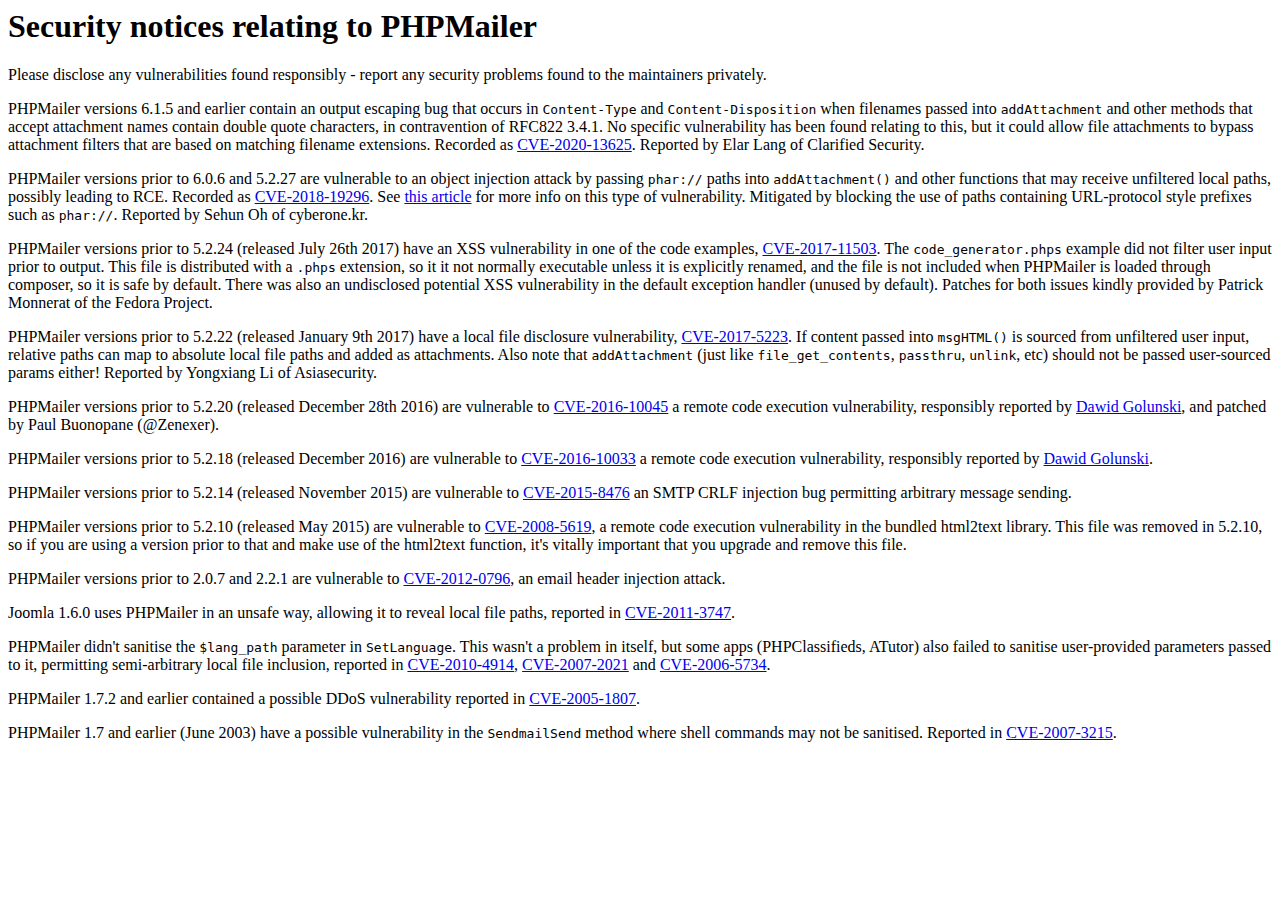
<file: phpmailer/SECURITY.html>
<html>
      <head>
        <meta charset="UTF-8">
        <title>SECURITY.md</title>
      </head>
      <body>
        <h1 id="security-notices-relating-to-phpmailer">Security notices relating to PHPMailer</h1>
<p>Please disclose any vulnerabilities found responsibly - report any security problems found to the maintainers privately.</p>
<p>PHPMailer versions 6.1.5 and earlier contain an output escaping bug that occurs in <code>Content-Type</code> and <code>Content-Disposition</code> when filenames passed into <code>addAttachment</code> and other methods that accept attachment names contain double quote characters, in contravention of RFC822 3.4.1. No specific vulnerability has been found relating to this, but it could allow file attachments to bypass attachment filters that are based on matching filename extensions. Recorded as <a href="https://web.nvd.nist.gov/view/vuln/detail?vulnId=CVE-2020-13625">CVE-2020-13625</a>. Reported by Elar Lang of Clarified Security.</p>
<p>PHPMailer versions prior to 6.0.6 and 5.2.27 are vulnerable to an object injection attack by passing <code>phar://</code> paths into <code>addAttachment()</code> and other functions that may receive unfiltered local paths, possibly leading to RCE. Recorded as <a href="https://web.nvd.nist.gov/view/vuln/detail?vulnId=CVE-2018-19296">CVE-2018-19296</a>. See <a href="https://knasmueller.net/5-answers-about-php-phar-exploitation">this article</a> for more info on this type of vulnerability. Mitigated by blocking the use of paths containing URL-protocol style prefixes such as <code>phar://</code>. Reported by Sehun Oh of cyberone.kr.</p>
<p>PHPMailer versions prior to 5.2.24 (released July 26th 2017) have an XSS vulnerability in one of the code examples, <a href="https://web.nvd.nist.gov/view/vuln/detail?vulnId=CVE-2017-11503">CVE-2017-11503</a>. The <code>code_generator.phps</code> example did not filter user input prior to output. This file is distributed with a <code>.phps</code> extension, so it it not normally executable unless it is explicitly renamed, and the file is not included when PHPMailer is loaded through composer, so it is safe by default. There was also an undisclosed potential XSS vulnerability in the default exception handler (unused by default). Patches for both issues kindly provided by Patrick Monnerat of the Fedora Project.</p>
<p>PHPMailer versions prior to 5.2.22 (released January 9th 2017) have a local file disclosure vulnerability, <a href="https://web.nvd.nist.gov/view/vuln/detail?vulnId=CVE-2017-5223">CVE-2017-5223</a>. If content passed into <code>msgHTML()</code> is sourced from unfiltered user input, relative paths can map to absolute local file paths and added as attachments. Also note that <code>addAttachment</code> (just like <code>file_get_contents</code>, <code>passthru</code>, <code>unlink</code>, etc) should not be passed user-sourced params either! Reported by Yongxiang Li of Asiasecurity.</p>
<p>PHPMailer versions prior to 5.2.20 (released December 28th 2016) are vulnerable to <a href="https://web.nvd.nist.gov/view/vuln/detail?vulnId=CVE-2016-10045">CVE-2016-10045</a> a remote code execution vulnerability, responsibly reported by <a href="https://legalhackers.com/advisories/PHPMailer-Exploit-Remote-Code-Exec-CVE-2016-10045-Vuln-Patch-Bypass.html">Dawid Golunski</a>, and patched by Paul Buonopane (@Zenexer).</p>
<p>PHPMailer versions prior to 5.2.18 (released December 2016) are vulnerable to <a href="https://web.nvd.nist.gov/view/vuln/detail?vulnId=CVE-2016-10033">CVE-2016-10033</a> a remote code execution vulnerability, responsibly reported by <a href="http://legalhackers.com/advisories/PHPMailer-Exploit-Remote-Code-Exec-CVE-2016-10033-Vuln.html">Dawid Golunski</a>.</p>
<p>PHPMailer versions prior to 5.2.14 (released November 2015) are vulnerable to <a href="https://web.nvd.nist.gov/view/vuln/detail?vulnId=CVE-2015-8476">CVE-2015-8476</a> an SMTP CRLF injection bug permitting arbitrary message sending.</p>
<p>PHPMailer versions prior to 5.2.10 (released May 2015) are vulnerable to <a href="https://web.nvd.nist.gov/view/vuln/detail?vulnId=CVE-2008-5619">CVE-2008-5619</a>, a remote code execution vulnerability in the bundled html2text library. This file was removed in 5.2.10, so if you are using a version prior to that and make use of the html2text function, it&#39;s vitally important that you upgrade and remove this file.</p>
<p>PHPMailer versions prior to 2.0.7 and 2.2.1 are vulnerable to <a href="https://web.nvd.nist.gov/view/vuln/detail?vulnId=CVE-2012-0796">CVE-2012-0796</a>, an email header injection attack.</p>
<p>Joomla 1.6.0 uses PHPMailer in an unsafe way, allowing it to reveal local file paths, reported in <a href="https://web.nvd.nist.gov/view/vuln/detail?vulnId=CVE-2011-3747">CVE-2011-3747</a>.</p>
<p>PHPMailer didn&#39;t sanitise the <code>$lang_path</code> parameter in <code>SetLanguage</code>. This wasn&#39;t a problem in itself, but some apps (PHPClassifieds, ATutor) also failed to sanitise user-provided parameters passed to it, permitting semi-arbitrary local file inclusion, reported in <a href="https://web.nvd.nist.gov/view/vuln/detail?vulnId=CVE-2010-4914">CVE-2010-4914</a>, <a href="https://web.nvd.nist.gov/view/vuln/detail?vulnId=CVE-2007-2021">CVE-2007-2021</a> and <a href="https://web.nvd.nist.gov/view/vuln/detail?vulnId=CVE-2006-5734">CVE-2006-5734</a>.</p>
<p>PHPMailer 1.7.2 and earlier contained a possible DDoS vulnerability reported in <a href="https://web.nvd.nist.gov/view/vuln/detail?vulnId=CVE-2005-1807">CVE-2005-1807</a>.</p>
<p>PHPMailer 1.7 and earlier (June 2003) have a possible vulnerability in the <code>SendmailSend</code> method where shell commands may not be sanitised. Reported in <a href="https://web.nvd.nist.gov/view/vuln/detail?vulnId=CVE-2007-3215">CVE-2007-3215</a>.</p>

      </body>
    </html>
</file>
